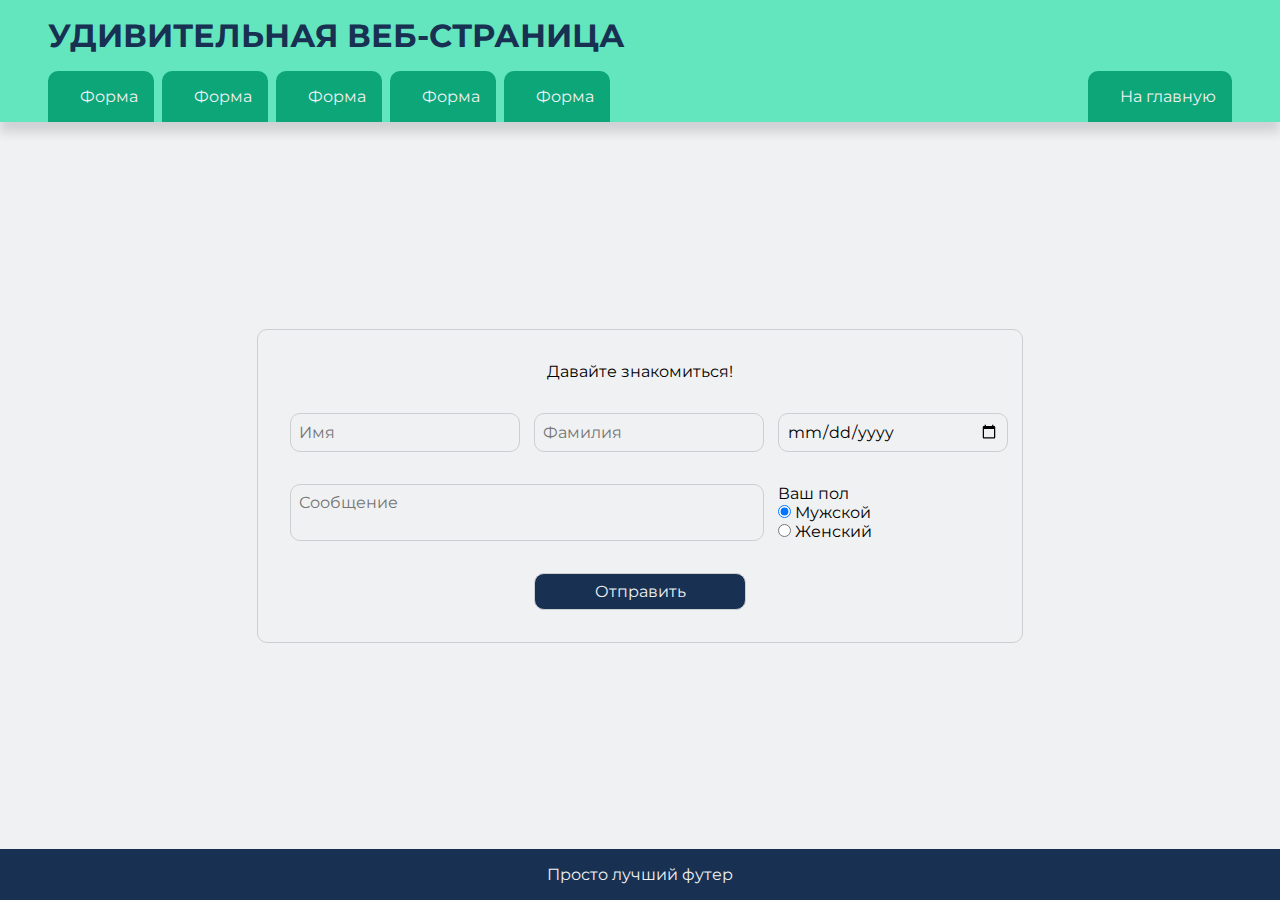
<file: form.html>
<!DOCTYPE html>
<html lang="en">
  <head>
    <meta charset="UTF-8" />
    <meta name="viewport" content="width=device-width, initial-scale=1.0" />
    <link
      href="https://fonts.googleapis.com/css2?family=Montserrat:wght@300;700;900&family=Sen:wght@400;700;800&display=swap"
      rel="stylesheet"
    />
    <link
      rel="stylesheet"
      href="https://cdnjs.cloudflare.com/ajax/libs/font-awesome/6.4.2/css/all.min.css"
      integrity="sha512-z3gLpd7yknf1YoNbCzqRKc4qyor8gaKU1qmn+CShxbuBusANI9QpRohGBreCFkKxLhei6S9CQXFEbbKuqLg0DA=="
      crossorigin="anonymous"
      referrerpolicy="no-referrer"
    />
    <link rel="stylesheet" href="./styles.css" />
    <title>Form</title>
  </head>
  <body data-theme="light">
    <div class="content">
      <div class="content__sticky">
        <header class="header" data-scroll="active">
          <h1 class="header__text" data-scroll="active">
            Удивительная веб-страница
          </h1>
        </header>
        <nav class="navigation">
          <a class="navigation__item" href="#">
            <i class="fa-solid fa-fish"></i>
            <p class="navigation__paragraph">Форма</p>
          </a>
          <a class="navigation__item" href="#">
            <i class="fa-solid fa-ship"></i>
            <p class="navigation__paragraph">Форма</p>
          </a>
          <a class="navigation__item" href="#">
            <i class="fa-solid fa-shrimp"></i>
            <p class="navigation__paragraph">Форма</p>
          </a>
          <a class="navigation__item" href="#">
            <i class="fa-solid fa-lemon"></i>
            <p class="navigation__paragraph">Форма</p>
          </a>
          <a class="navigation__item" href="#">
            <i class="fa-solid fa-apple-whole"></i>
            <p class="navigation__paragraph">Форма</p>
          </a>
          <a href="./index.html" class="navigation__item">
            <i class="fa-solid fa-house"></i>
            <p class="navigation__paragraph">На главную</p>
          </a>
        </nav>
      </div>
      <div class="content__dynamic">
        <div class="wrapper">
          <form action="" class="form">
            <p class="form__paragraph">Давайте знакомиться!</p>
            <input class="form__input" type="text" placeholder="Имя" />
            <input class="form__input" type="text" placeholder="Фамилия" />
            <input class="form__input" type="date" />
            <textarea
              class="form__input form__textarea"
              placeholder="Сообщение"
            ></textarea>
            <fieldset class="form__gender">
              <legend>Ваш пол</legend>
              <div class="form__item">
                <input type="radio" value="Мужской" name="gender" checked />
                <label for="male">Мужской</label>
              </div>
              <div class="form__item">
                <input type="radio" value="Женский" name="gender" />
                <label for="female">Женский</label>
              </div>
            </fieldset>
            <input
              class="form__input form__submit"
              type="submit"
              value="Отправить"
            />
          </form>
        </div>
      </div>
    </div>
    <footer class="footer">Просто лучший футер</footer>
  </body>
</html>
</file>
<file: styles.css>
* {
    font-family: 'Montserrat', sans-serif;
    margin: 0;
    padding: 0;
    border: 0;
    word-wrap: break-word;
}

html::-webkit-scrollbar {
    display: none;
}
  
html {
    -ms-overflow-style: none; 
    scrollbar-width: none; 
}

html, body {
    height: 100%;
    width: 100%;
}

body {
    display: flex;
    flex-direction: column;
    transition: .5s;
}

body[data-theme='light'] {
    background-color: #f0f1f3;
}

body[data-theme='dark'] {
    background-color: #323232;
}

.content {
    flex: 1 0 auto;
    display: flex;
    flex-direction: column;
}

.announcement {
    text-align: center;
    background-color: #183153;
    padding: 1rem 3rem;
    color: #f0f1f3;
}

.announcement[data-scroll='default'] {
    position: relative;
}

.announcement[data-scroll='active'] {
    position: absolute;
}

.header {
    background-color: #63e6be;
    transition: .5s;
}

.header[data-scroll='default'] {
    padding: 3rem 3rem;
}

.header[data-scroll='active'] {
    padding: 1rem 3rem;
}

.header__text {
    font-weight: 700;
    color: #183153;
    text-transform: uppercase;
    transition: .5s;
    font-size: 3rem;
}

.header__text[data-scroll='default'] {
    word-spacing: 100vw;
}

.header__text[data-scroll='active'] {
    font-size: 2rem;
    word-spacing: normal;
}

.navigation {
    background-color: #63e6be;
    display: flex;
    gap: .5rem;
    padding: 0 3rem;
    box-shadow: 0 10px 10px #4141412f;
}

.navigation__item {
    display: flex;
    background-color: #0ca678;
    color: #f0f1f3;
    text-decoration: none;
    font-size: 1rem;
    padding: 1rem;
    border-radius: 10px 10px 0 0;
    cursor: pointer;
    transition: .5s background-color;
}

.navigation__item:hover {
    background-color: #183153;
    transition: .5s background-color;
}

.navigation__item:last-child {
    margin: 0 0 0 auto;
}

.fa-solid {
    color: #f0f1f3;
    margin: auto 1rem auto 0;
}

.content__dynamic {
    display: flex;
    flex: 1 0 auto;
}

.side {
    width: calc(100vw / 3);
    display: flex;
    flex-direction: column;
    padding: 3rem;
    gap: 3rem;
    border-right: 1px solid;
}

.side[data-theme='light'] {
    border-color: #cdced1;
}

.side[data-theme='dark'] {
    border-color: #525255;
}

.side__image {
    width: 100%;
    height: 200px;
    object-fit: cover;
    border-radius: 10px;
}

.side__heading {
    margin-bottom: 1rem;
    font-size: 1.5rem;
    font-weight: 600;
    color: #183153;
    transition: .5s;
}

.side__heading[data-theme='dark'] {
    color: #f0f1f3;
}

.side__heading[data-theme='light'] {
    color: #183153;
}

.main {
    width: calc(100vw / 3 * 2);
    display: flex;
    flex-direction: column;
    padding: 3rem;
    gap: 3rem;
    z-index: -1;
}

.main__image {
    width: 100%;
    height: 300px;
    object-fit: cover;
    border-radius: 10px;
    margin-bottom: 1rem;
}

.main__heading {
    margin-bottom: 1rem;
    font-size: 1.5rem;
    font-weight: 600;
    color: #183153;
    transition: .5s;
}

.main__heading[data-theme='dark'] {
    color: #f0f1f3;
}

.main__heading[data-theme='light'] {
    color: #183153;
}

.main__paragraph {
    color: #183153;
    transition: .5s;
}

.main__paragraph[data-theme='dark'] {
    color: #f0f1f3;
}

.main__paragraph[data-theme='light'] {
    color: #183153;
}

.footer {
    color: #f0f1f3;
    padding: 1rem 3rem;
    text-align: center;
    background-color: #183153;
    flex-shrink: 0;
}

.content__sticky {
    position: sticky;
    top: 0;
    width: 100%
}

.wrapper {
    padding: 3rem;
    width: 100%;
    margin: auto;
}

.form {
    display: grid;
    grid-template-columns: repeat(3, 1fr);
    gap: 2rem;
    border-radius: 10px;
    padding: 2rem;
    border: 1px solid #cdced1;
    margin: auto;
    grid-template-areas: 
    "pre pre pre"
    "column-1 column-2 column-3"
    "column-4 column-4 column-5";
    max-width: 700px;
    /* width: 100%; */
}

.form__paragraph {
    text-align: center;
    grid-column: span 3;
}

.form__gender {
    display: flex;
    flex-direction: column;
    text-align-last: left;
}

.form__input {
    padding: 0.5rem;
    font-size: 1rem;
    border-radius: 10px;
    width: 100%;
    border: 1px solid #cdced1;
    background-color: #f0f1f3;
}

.form__submit {
    cursor: pointer;
    grid-column-start: 2;
    background-color: #183153;
    color: #f0f1f3;
}

.form__textarea {
    resize: none;
    grid-column: span 2;
}

.form__input:nth-child(1) {
    grid-area: pre;
}

.form__input:nth-child(2) {
    grid-area: column-1;
}

.form__input:nth-child(3) {
    grid-area: column-2;
}

.form__input:nth-child(4) {
    grid-area: column-3;
}

.form__input:nth-child(5) {
    grid-area: column-4;
}

.form__gender {
    grid-area: column-5;
}

@media (max-width: 1000px) {
    .navigation__paragraph {
        display: none;
    }

    .fa-solid {
        margin: 0;
    }
}

@media (max-width: 850px) {
    .form {
        grid-template-columns: repeat(2, 1fr);
        grid-template-areas: 
        'pre pre'
        'column-1 column-2'
        'column-3 column-5'
        'column-4 column-4';
    }

    .form__paragraph {
        text-align: center;
        grid-column: span 2;
    }
}


@media (max-width: 800px) {
    .content__dynamic[data-index=true] {
        flex-direction: column;
    }

    .side, .main {
        width: 100%;
        padding: 3rem 0;
    }

    .side {
        border-right: none;
        border-bottom: 1px solid;
    }

    .side__item, .main__item {
        padding: 0 3rem;
    }
}

@media (max-width: 675px) {
    .header[data-scroll='active'] {
        padding: 1.5rem 3rem;
    }

    .header[data-scroll='default'] {
        padding: 2rem 3rem;
    }

    .header__text {
        font-size: 2rem;
        text-align: center;
    }

    .header__text[data-scroll='active'] {
        font-size: 1.5rem;
        word-spacing: 100vw;
    }
}

@media (max-width: 610px) {
    .form {
        grid-template-columns: 1fr;
        gap: 1.5rem;
        grid-template-areas: 
        'pre'
        'column-1'
        'column-2'
        'column-3'
        'column-4'
        'column-5';
    }

    .form__paragraph {
        text-align: center;
        grid-column: span 1;
    }

    .form__submit {
        grid-column-start: 1;
    }
}

@media (max-width: 550px) {
    .side, .main {
        width: 100%;
        padding: 1.5rem 0;
        gap: 1.5rem;
    }

    .side__item, .main__item {
        padding: 0 1.5rem;
    }

    .navigation {
        padding: 0 1.5rem;
    }
}

@media (max-width: 420px) {
    .navigation__item {
        padding: 0.75rem;
    }
}
</file>
